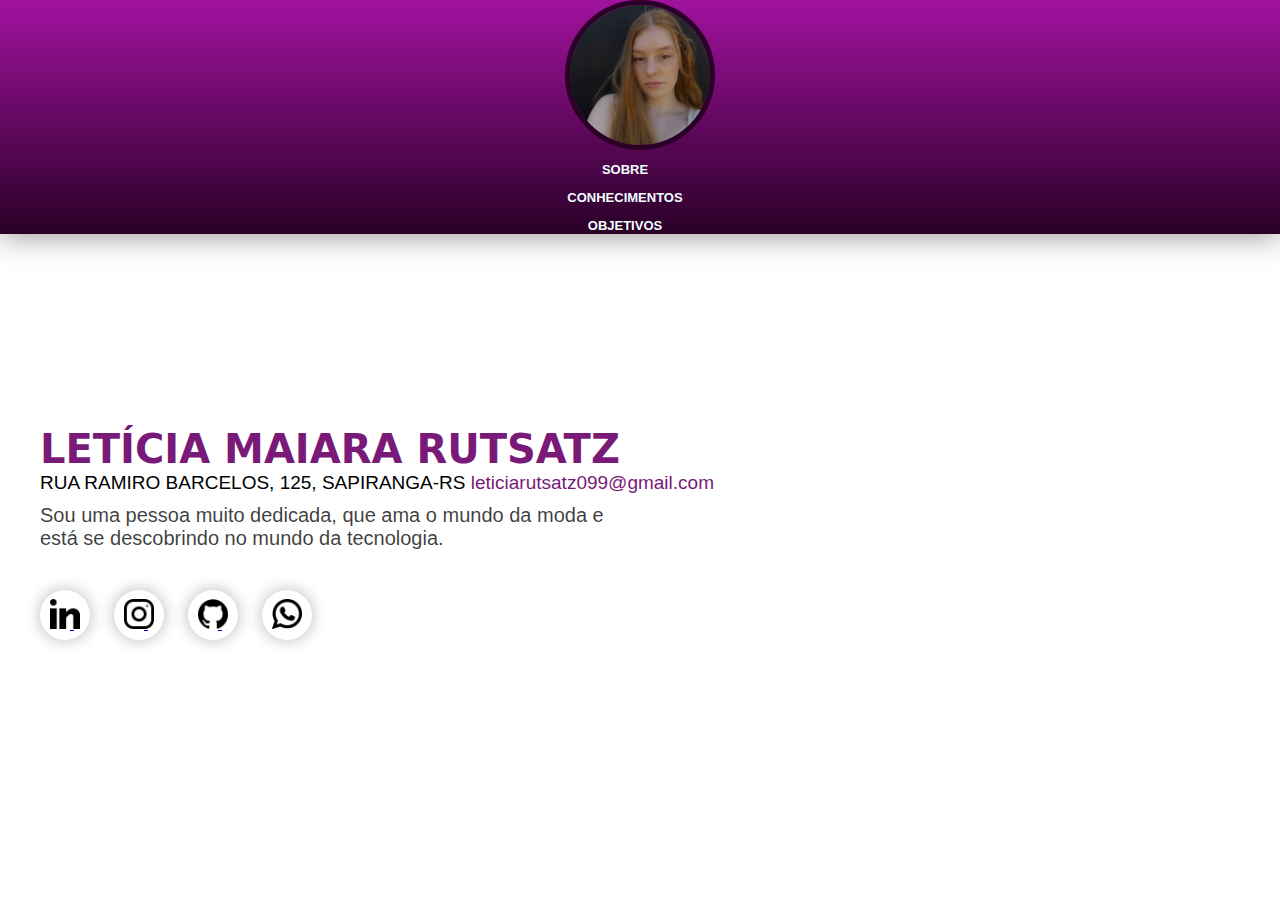
<file: index.html>
<!DOCTYPE html>
<html lang="en">
<head>
    <meta charset="UTF-8">
    <meta http-equiv="X-UA-Compatible" content="IE=edge">
    <meta name="viewport" content="width=device-width, initial-scale=1.0">
    <link rel="stylesheet" href="./CSS/style.css">
    <link href="https://cdn.jsdelivr.net/npm/bootstrap@5.2.2/dist/css/bootstrap.min.css" rel="stylesheet" integrity="sha384-Zenh87qX5JnK2Jl0vWa8Ck2rdkQ2Bzep5IDxbcnCeuOxjzrPF/et3URy9Bv1WTRi" crossorigin="anonymous">
    <title>Home</title>
</head>
<body class="body">
    <main class="container-fluid h-100 w-100 bg-ligth">

        <section class="row" style="height: 100%;">

            <div class="col-12 col-sm-12 h-sm-50 col-md-4 h-md-50 col-lg-3 bg-primary div1">
                <img class="imagborder" src="./assets/258715077_5311524228859995_3862299207468355250_n.jpg" alt="Foto de Perfil">
                <nav>
                    <ul>
                        <li class="lista">
                            <a href="./index.html"><button class="btn1">SOBRE</button></a>
                        </li>
                        <li class="lista">
                            <a href="./conhecimentos.html"><button class="btn1">CONHECIMENTOS</button></a>
                        </li>
                        <li class="lista">
                            <a href="./objetivos.html"><button class="btn1">OBJETIVOS</button></a>
                        </li>
                    </ul>
                </nav>
            </div>

            <div class="col-12 col-sm-12 col-md-8 col-lg-9 pt-md-5 div2">
                <h1 id="nome">LETÍCIA MAIARA RUTSATZ</h1>
                    <p id="endereco">
                        RUA RAMIRO BARCELOS, 125, SAPIRANGA-RS <a id="a" href="mailto:leticiarutsatz099@gmail.com">leticiarutsatz099@gmail.com</a>
                    </p>
                    <p class="p">
                        Sou uma pessoa muito dedicada, que ama o mundo da moda e <br>
                        está se descobrindo no mundo da tecnologia.
                    </p>
                    <nav>  
                        <a href="http://www.linkedin.com/in/leticia-rutsatz-21ab801b1/" target="_blank" rel="linkedin">
                            <button class="btn2"><img style="height: 30px;" src="./assets/linkedin.png" alt="linkedin"></button>
                        </a>
                        <a href="http://www.instagram.com/lleticiarutsatz/" target="_blank" rel="Instagram">
                            <button class="btn2"><img style="height: 30px;" src="./assets/instagram (1).png" alt="Instagram"></button>
                        </a>
                        <a href="http://github.com/LeticiaRutsatz" target="_blank" rel="Github">
                            <button class="btn2"><img style="height: 30px;" src="./assets/github.png" alt="Github"></button>
                        </a>
                        <a href="https://wa.me/5551998897624" target="_blank" rel="WhatsApp">
                            <button class="btn2"><img style="height: 30px;" src="./assets/whatsapp.png" alt="WhatsApp"></button>
                        </a>
                    </nav>
            </div>

        </section>
    </main>
</body>
</html>
</file>
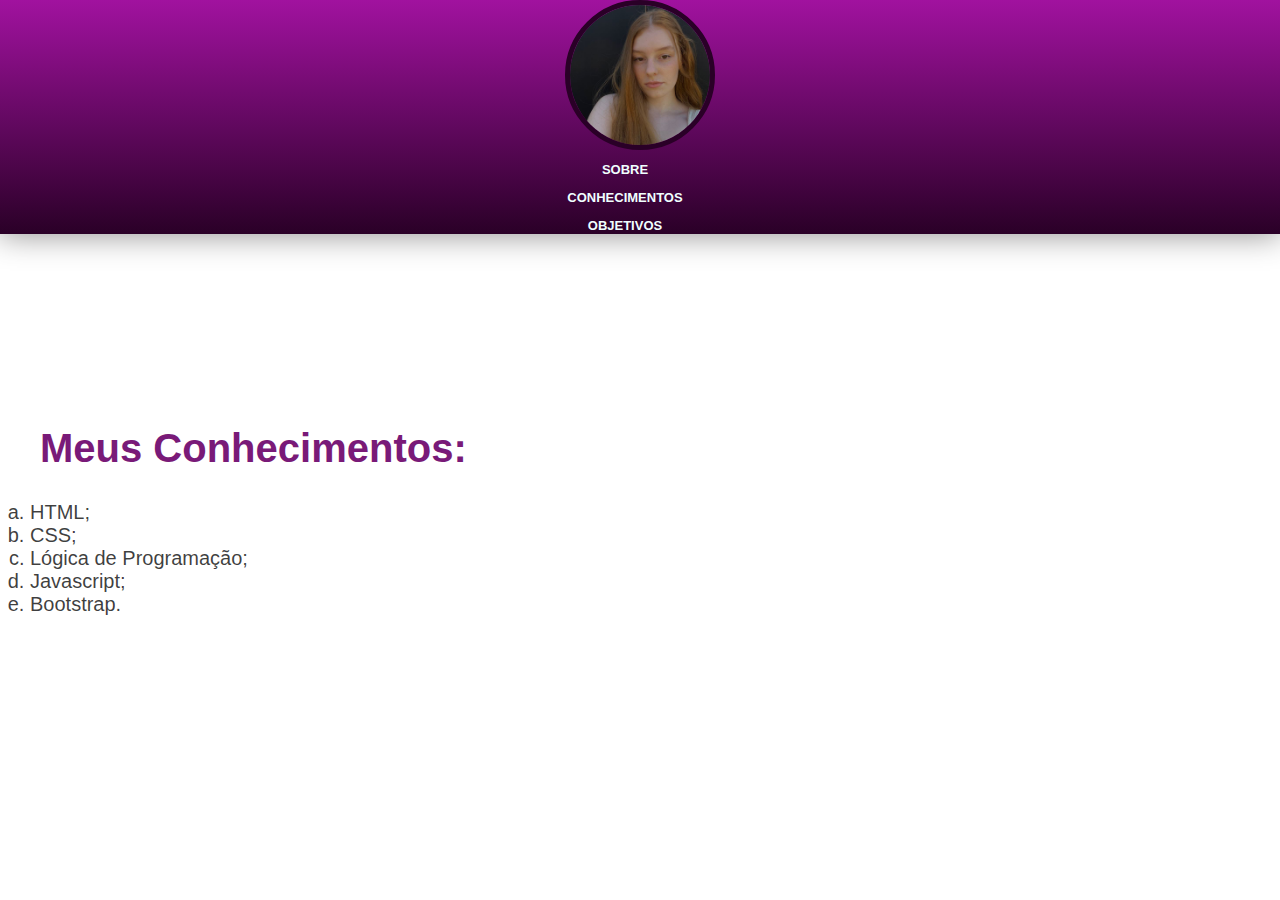
<file: conhecimentos.html>
<!DOCTYPE html>
<html lang="en">
<head>
    <meta charset="UTF-8">
    <meta http-equiv="X-UA-Compatible" content="IE=edge">
    <meta name="viewport" content="width=device-width, initial-scale=1.0">
    <link rel="stylesheet" href="./CSS/style.css">
    <link href="https://cdn.jsdelivr.net/npm/bootstrap@5.2.2/dist/css/bootstrap.min.css" rel="stylesheet" integrity="sha384-Zenh87qX5JnK2Jl0vWa8Ck2rdkQ2Bzep5IDxbcnCeuOxjzrPF/et3URy9Bv1WTRi" crossorigin="anonymous">
    <title>Conhecimentos</title>
</head>
<body class="body">
    <main class="container-fluid h-100 w-100 bg-ligth">

        <section class="row" style="height: 100%;">

            <div class="col-12 col-sm-12 h-sm-50 col-md-4 h-md-50 col-lg-3 bg-primary div1">
                <img class="imagborder" src="./assets/258715077_5311524228859995_3862299207468355250_n.jpg" alt="Foto de Perfil">
                <nav>
                    <ul>
                        <li class="lista">
                            <a href="./index.html"><button class="btn1">SOBRE</button></a>
                        </li>
                        <li class="lista">
                            <a href="./conhecimentos.html"><button class="btn1">CONHECIMENTOS</button></a>
                        </li>
                        <li class="lista">
                            <a href="./objetivos.html"><button class="btn1">OBJETIVOS</button></a>
                        </li>
                    </ul>
                </nav>
            </div>

            <div class="col-12 col-sm-12 col-md-8 col-lg-9 div2">
                <h2 id="conhecimentos">Meus Conhecimentos:</h2>
                <ol id="list-ord">
                    <li>HTML;</li>
                    <li>CSS;</li>
                    <li>Lógica de Programação;</li>
                    <li>Javascript;</li>
                    <li>Bootstrap.</li>
                </ol>
            </div>

        </section>
    </main>
</body>
</html>
</file>
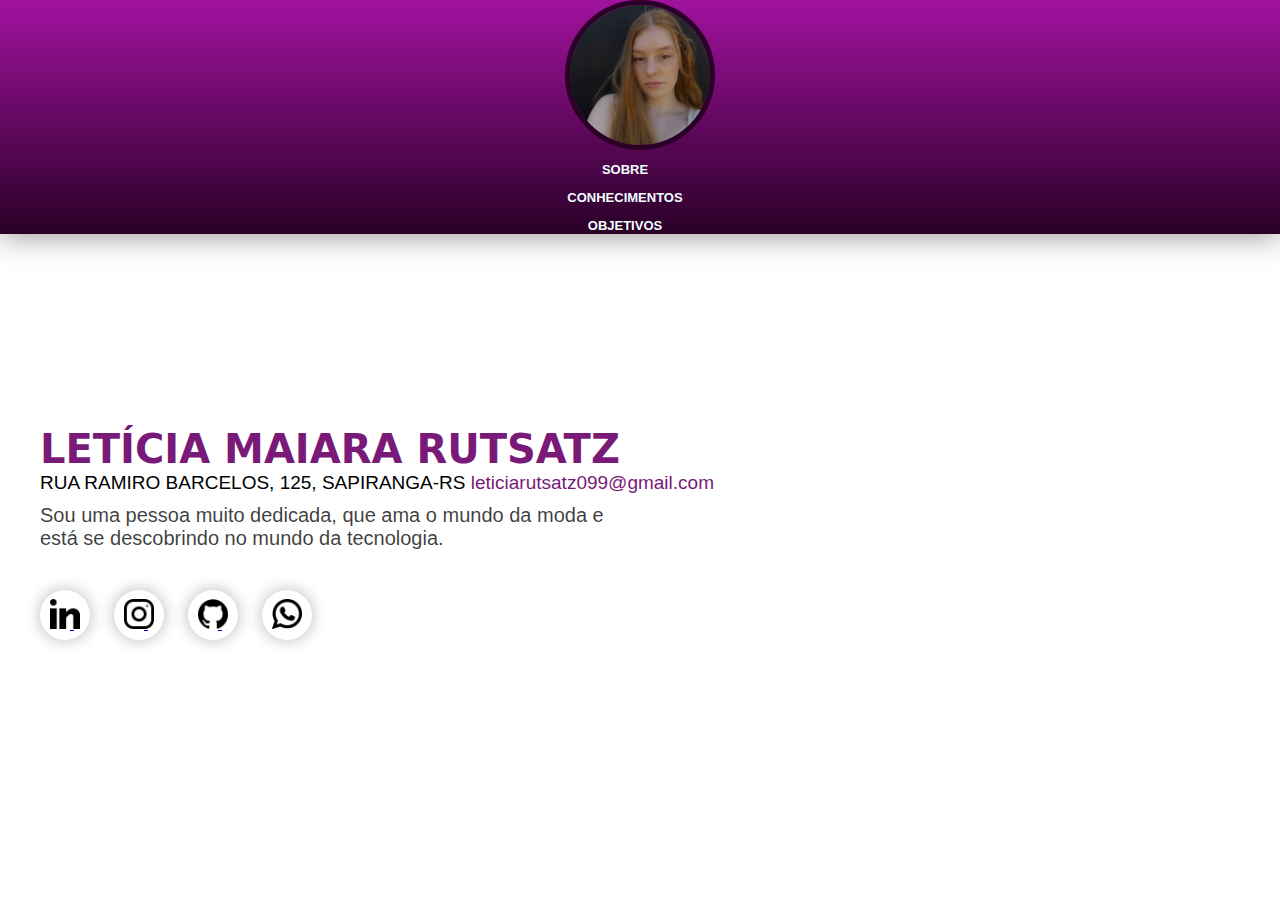
<file: novo1.html>
<!DOCTYPE html>
<html lang="en">
<head>
    <meta charset="UTF-8">
    <meta http-equiv="X-UA-Compatible" content="IE=edge">
    <meta name="viewport" content="width=device-width, initial-scale=1.0">
    <link rel="stylesheet" href="./CSS/style.css">
    <link href="https://cdn.jsdelivr.net/npm/bootstrap@5.2.2/dist/css/bootstrap.min.css" rel="stylesheet" integrity="sha384-Zenh87qX5JnK2Jl0vWa8Ck2rdkQ2Bzep5IDxbcnCeuOxjzrPF/et3URy9Bv1WTRi" crossorigin="anonymous">
    <title>Home 4</title>
</head>
<body class="body">
    <main class="container-fluid h-100 w-100 bg-ligth">

        <section class="row" style="height: 100%;">

            <div class="col-12 col-sm-12 h-sm-50 col-md-4 h-md-50 col-lg-3 bg-primary div1">
                <img class="imagborder" src="./assets/258715077_5311524228859995_3862299207468355250_n.jpg" alt="Foto de Perfil">
                <nav>
                    <ul>
                        <li class="lista">
                            <a href="./novo1.html"><button class="btn1">SOBRE</button></a>
                        </li>
                        <li class="lista">
                            <a href="./conhecimentos.html"><button class="btn1">CONHECIMENTOS</button></a>
                        </li>
                        <li class="lista">
                            <a href="./objetivos.html"><button class="btn1">OBJETIVOS</button></a>
                        </li>
                    </ul>
                </nav>
            </div>

            <div class="col-12 col-sm-12 col-md-8 col-lg-9 div2">
                <h1 id="nome">LETÍCIA MAIARA RUTSATZ</h1>
                    <p id="endereco">
                        RUA RAMIRO BARCELOS, 125, SAPIRANGA-RS <a id="a" href="mailto:leticiarutsatz099@gmail.com">leticiarutsatz099@gmail.com</a>
                    </p>
                    <p class="p">
                        Sou uma pessoa muito dedicada, que ama o mundo da moda e <br>
                        está se descobrindo no mundo da tecnologia.
                    </p>
                    <nav>  
                        <a href="http://www.linkedin.com/in/leticia-rutsatz-21ab801b1/" target="_blank" rel="linkedin">
                            <button class="btn2"><img style="height: 30px;" src="./assets/linkedin.png" alt="linkedin"></button>
                        </a>
                        <a href="http://www.instagram.com/lleticiarutsatz/" target="_blank" rel="Instagram">
                            <button class="btn2"><img style="height: 30px;" src="./assets/instagram (1).png" alt="Instagram"></button>
                        </a>
                        <a href="http://github.com/LeticiaRutsatz" target="_blank" rel="Github">
                            <button class="btn2"><img style="height: 30px;" src="./assets/github.png" alt="Github"></button>
                        </a>
                        <a href="https://wa.me/5551998897624" target="_blank" rel="WhatsApp">
                            <button class="btn2"><img style="height: 30px;" src="./assets/whatsapp.png" alt="WhatsApp"></button>
                        </a>
                    </nav>
            </div>

        </section>
    </main>
</body>
</html>
</file>
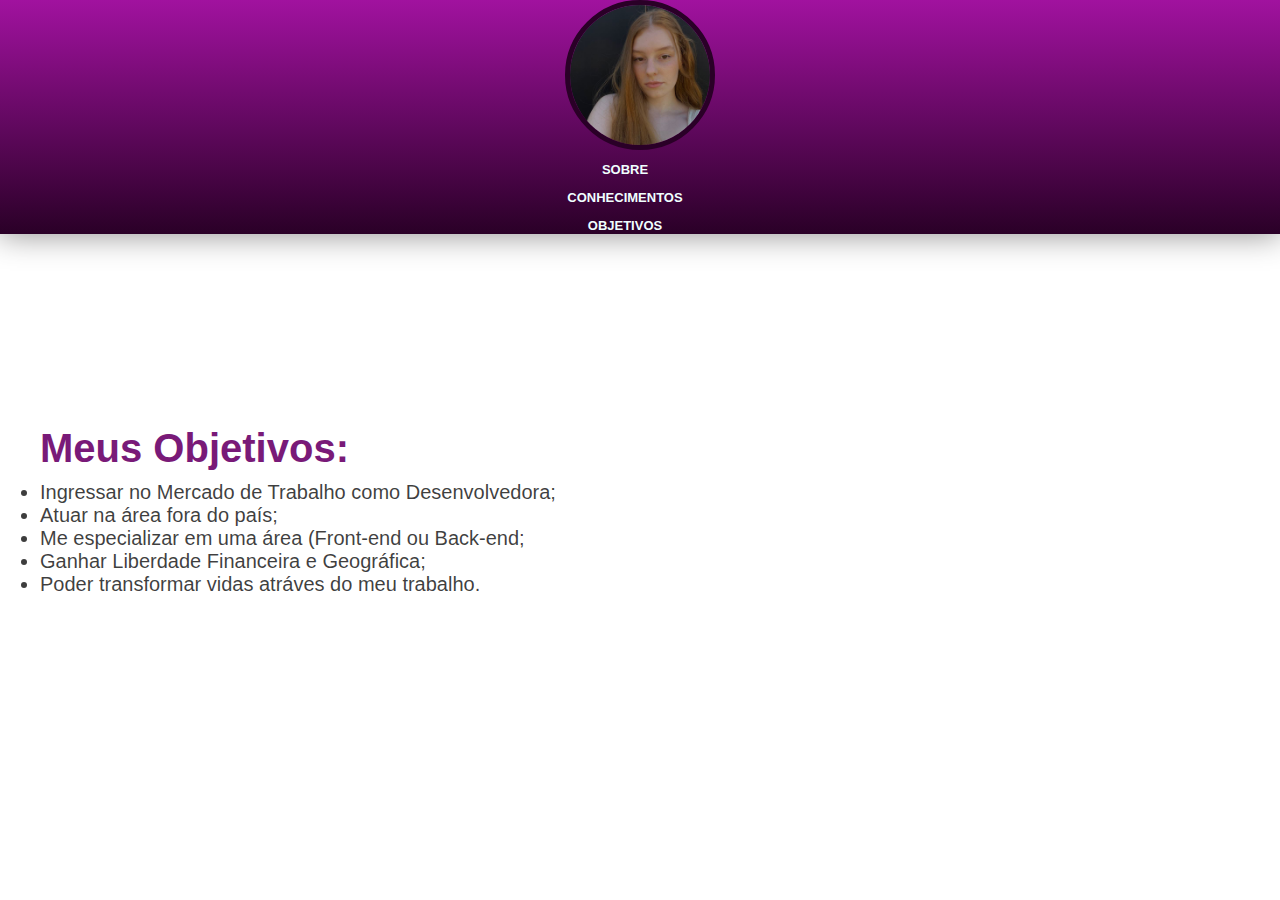
<file: objetivos.html>
<!DOCTYPE html>
<html lang="en">
<head>
    <meta charset="UTF-8">
    <meta http-equiv="X-UA-Compatible" content="IE=edge">
    <meta name="viewport" content="width=device-width, initial-scale=1.0">
    <link rel="stylesheet" href="./CSS/style.css">
    <link href="https://cdn.jsdelivr.net/npm/bootstrap@5.2.2/dist/css/bootstrap.min.css" rel="stylesheet" integrity="sha384-Zenh87qX5JnK2Jl0vWa8Ck2rdkQ2Bzep5IDxbcnCeuOxjzrPF/et3URy9Bv1WTRi" crossorigin="anonymous">
    <title>Objetivos</title>
</head>
<body class="body">
    <main class="container-fluid h-100 w-100 bg-ligth">

        <section class="row" style="height: 100%;">

            <div class="col-12 col-sm-12 h-sm-50 col-md-4 h-md-50 col-lg-3 bg-primary div1">
                <img class="imagborder" src="./assets/258715077_5311524228859995_3862299207468355250_n.jpg" alt="Foto de Perfil">
                <nav>
                    <ul>
                        <li class="lista">
                            <a href="./index.html"><button class="btn1">SOBRE</button></a>
                        </li>
                        <li class="lista">
                            <a href="./conhecimentos.html"><button class="btn1">CONHECIMENTOS</button></a>
                        </li>
                        <li class="lista">
                            <a href="./objetivos.html"><button class="btn1">OBJETIVOS</button></a>
                        </li>
                    </ul>
                </nav>
            </div>

            <div class="col-12 col-sm-12 col-md-8 mt-md-1 mt-lg-5 col-lg-9 div2">
                <h2 id="conhecimentos">Meus Objetivos:</h2>
            <ul class="p">
                <li>Ingressar no Mercado de Trabalho como Desenvolvedora;</li>
                <li>Atuar na área fora do país;</li>
                <li>Me especializar em uma área (Front-end ou Back-end;</li>
                <li>Ganhar Liberdade Financeira e Geográfica;</li>
                <li>Poder transformar vidas atráves do meu trabalho.</li>
            </ul>
            </div>

        </section>
    </main>
</body>
</html>
</file>
<file: CSS/style.css>
* {
    margin: 0;
    padding: 0;
    box-sizing: border-box;
}

.body {
    height: 100vh;
    width: 100vw;
}

.div1 {
    display: flex;
    align-items: center;
    flex-direction: column;
    justify-content: center;
    text-align: center;
    background-image: linear-gradient(to top, #2a0027, #a1129f);
    box-shadow: 0 0 30px 1px #919090;
}
 
.div{
    display: flex;
    flex-direction: column;
    justify-content: center;
    align-items: center;
}

#nome {
    padding-top: 15%;
    padding-left: 40px;
    font-family:system-ui, -apple-system, BlinkMacSystemFont, 'Segoe UI', Roboto, Oxygen, Ubuntu, Cantarell, 'Open Sans', 'Helvetica Neue', sans-serif;
    font-size: 40px;
    color: #791a78;
}

#endereco {
    padding-left: 40px;
    font-family: 'Franklin Gothic Medium', 'Arial Narrow', Arial, sans-serif;
    font-size: 19px;
}

.p {
    padding-top: 10px;
    padding-left:60px;
    color: rgba(0, 0, 0, 0.76);
    font-family: sans-serif;
    font-size: 20px;
    margin-left: -20px;
}

.btn2 {
    border-radius: 50%;
    border: none;
    background-color: #ffffff;
    box-shadow: 0 0 15px 1px #c0c0c0;
    margin-left: 40px;
    margin-right: -20px;
    margin-top: 40px;
    width: 50px;
    height: 50px;
}
 
.imagborder {
    border-radius: 100px;
    border:  #2a0027 solid 5px;
    max-width: 150px;
    min-width: 10px;
    max-height: 150px;
    min-height: 10px;
}
 
.lista {
    padding-top: 10px;
    margin-right: 30px;
    list-style-type: none;
}
 
.btn1 {
    border: 10px;
    font-weight: bolder;
    font-size: small;
    color: azure;
    font-family: 'Segoe UI', Tahoma, Geneva, Verdana, sans-serif;
    background-color: transparent;
    outline: none;
    text-align: center;
}
 
#a {
    color: #791a78;
    text-decoration: none;
}
 

#list-ord {
    list-style-type: lower-latin;
    margin-top: 30px;
    margin-left: 30px;
    color: rgba(0, 0, 0, 0.76);
    font-family: sans-serif;
    font-size: 20px;
}

#conhecimentos {
    padding-top: 15%;
    padding-left: 40px;
    font-family: 'Franklin Gothic Medium', 'Arial Narrow', Arial, sans-serif;
    font-size: 40px;
    color: #791a78;
}
</file>
